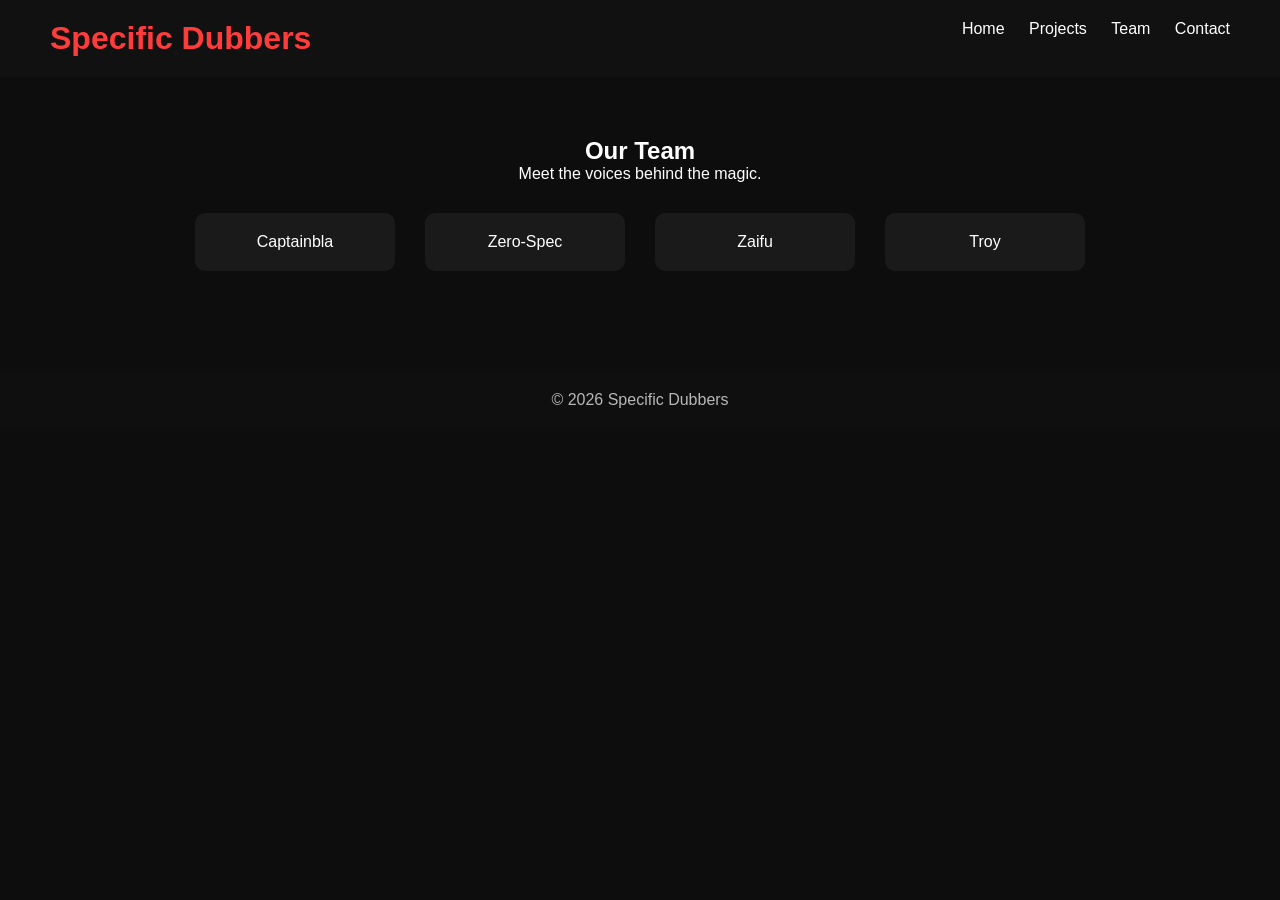
<file: team.html>
<!DOCTYPE html>
<html lang="en">
<head>
    <meta charset="UTF-8">
    <meta name="viewport" content="width=device-width, initial-scale=1.0">
    <title>Team - Specific Dubbers</title>
    <link rel="stylesheet" href="style2.css">
</head>

<body>

<header>
    <h1>Specific Dubbers</h1>
    <nav>
        <a href="index.html">Home</a>
        <a href="index.html">Projects</a>
        <a href="team.html">Team</a>
        <a href="index.html">Contact</a>
    </nav>
</header>

<section class="section">
    <h2>Our Team</h2>
    <p>Meet the voices behind the magic.</p>

    <div class="languages">
        <div class="card">Captainbla</div>
        <div class="card">Zero-Spec</div>
        <div class="card">Zaifu</div>
        <div class="card">Troy</div>
    </div>
</section>

<footer>
    <p>© 2026 Specific Dubbers</p>
</footer>

</body>
</html>
</file>
<file: style2.css>
html {
    scroll-behavior: smooth;
}
/* RESET */
* {
    margin: 0;
    padding: 0;
    box-sizing: border-box;
    font-family: Arial, sans-serif;
}

/* BODY */
body {
    background-color: #0d0d0d;
    color: white;
}

/* HEADER */
header {
    display: flex;
    justify-content: space-between;
    padding: 20px 50px;
    background: #111;
}

header h1 {
    color: #ff3c3c;
}

nav a {
    margin-left: 20px;
    text-decoration: none;
    color: white;
    transition: 0.3s;
}

nav a:hover {
    color: #ff3c3c;
}

/* HERO SECTION */
/* HERO FIX */
.hero {
    position: relative;
    height: 110vh;
    display: flex;
    justify-content: center;
    align-items: center;
    text-align: center;

    background: 
        linear-gradient(rgba(0,0,0,0.6), rgba(0,0,0,0.8)),
        url("p2.png");

    background-size: cover;
    background-position: center;
}

/* PARTICLES LAYER */
#particles-js {
    position: absolute;
    width: 100%;
    height: 100%;
    top: 0;
    left: 0;
}

/* CONTENT ABOVE PARTICLES */
.hero-content {
    position: relative;
    z-index: 2;
}

/* TEXT GLOW */
.hero h2 {
    text-shadow: 0 0 20px rgba(0,0,0,0.8);
}

.hero p {
    text-shadow: 0 0 10px rgba(0,0,0,0.6);
}

.btn {
    margin-top: 20px;
    padding: 12px 25px;
    border: none;
    background: #ff3c3c;
    color: white;
    cursor: pointer;
    border-radius: 5px;
    transition: 0.3s;
}

.btn:hover {
    background: #ff1a1a;
}

/* SECTION */
.section {
    padding: 60px 50px;
    text-align: center;
}

/* LANGUAGES */
.languages {
    display: flex;
    justify-content: center;
    gap: 30px;
    margin-top: 30px;
}

.card {
    background: #1a1a1a;
    padding: 20px;
    border-radius: 10px;
    width: 200px;
    transition: 0.3s;
}

.card:hover {
    transform: translateY(-5px);
    background: #222;
}

/* CONTACT SECTION */
.contact {
    background: #000;
    padding: 60px 80px;
    text-align: center;
}

.contact h2 {
    color: white;
    margin-bottom: 30px;
    font-size: 28px;
}

.contact form {
    max-width: 1200px;
    margin: auto;
}

.contact input,
.contact textarea {
    width: 100%;
    padding: 15px;
    margin-bottom: 20px;
    border: none;
    outline: none;
    background: #e6e6e6;
    color: #333;
    font-size: 14px;
}

.contact textarea {
    resize: none;
}

.contact button {
    background: #ff3c1f;
    color: white;
    border: none;
    padding: 10px 25px;
    cursor: pointer;
    font-size: 14px;
    transition: 0.3s;
}

.contact button:hover {
    background: #ff1a00;
}

/* FOOTER */
footer {
    text-align: center;
    padding: 20px;
    background: #111;
    margin-top: 40px;
    opacity: 0.7;
}
</file>
